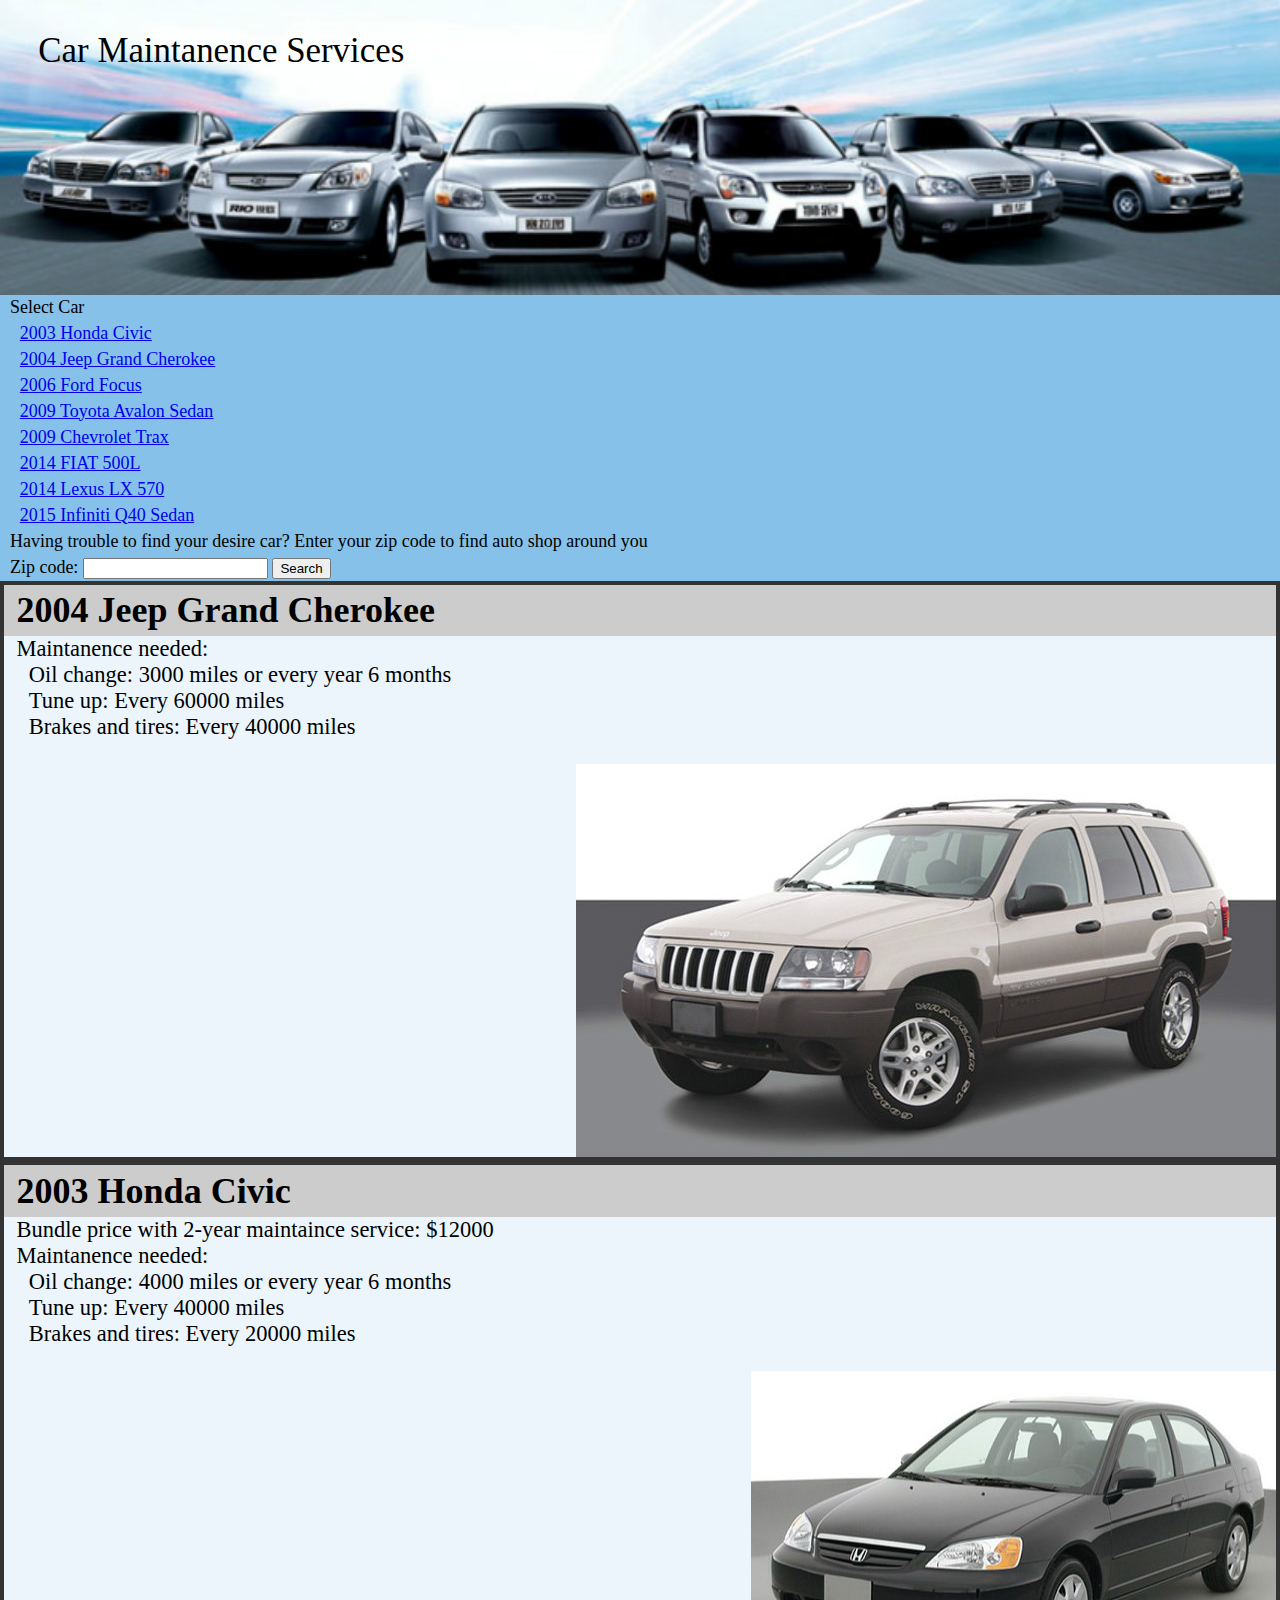
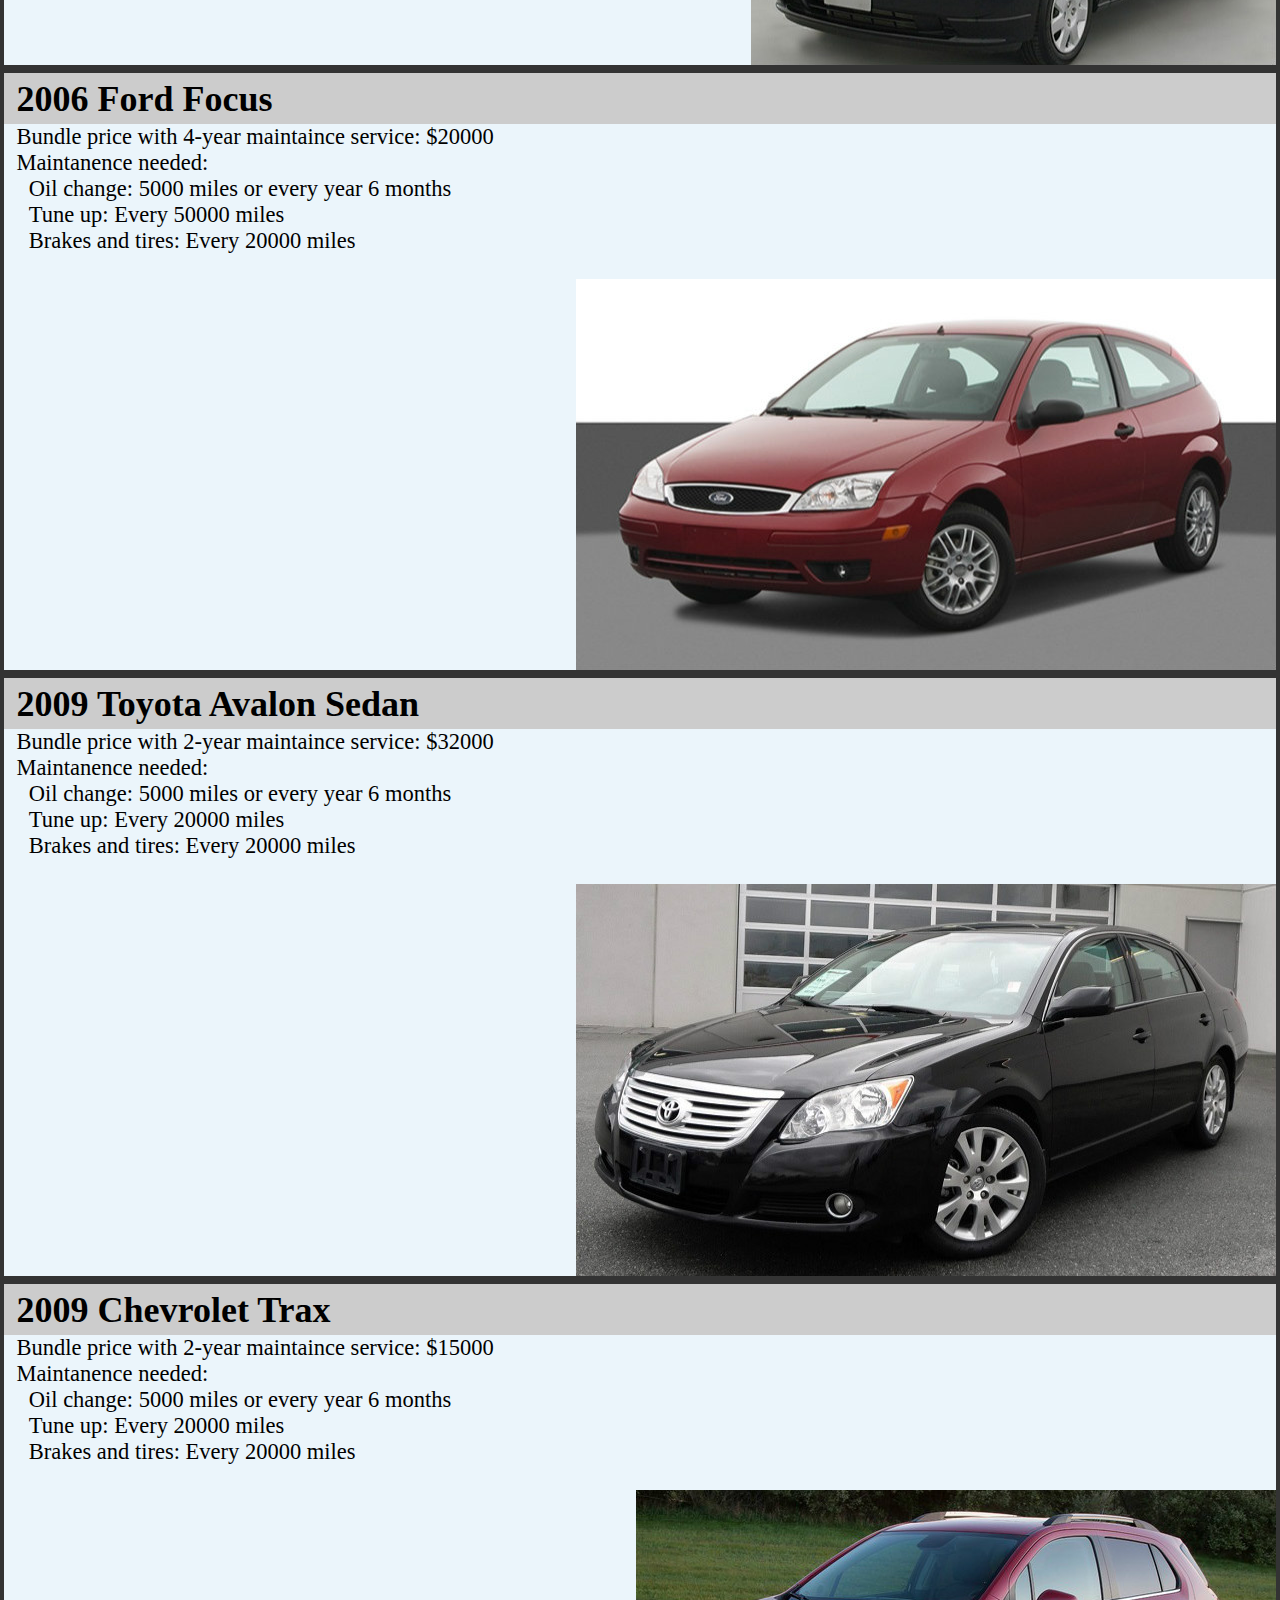
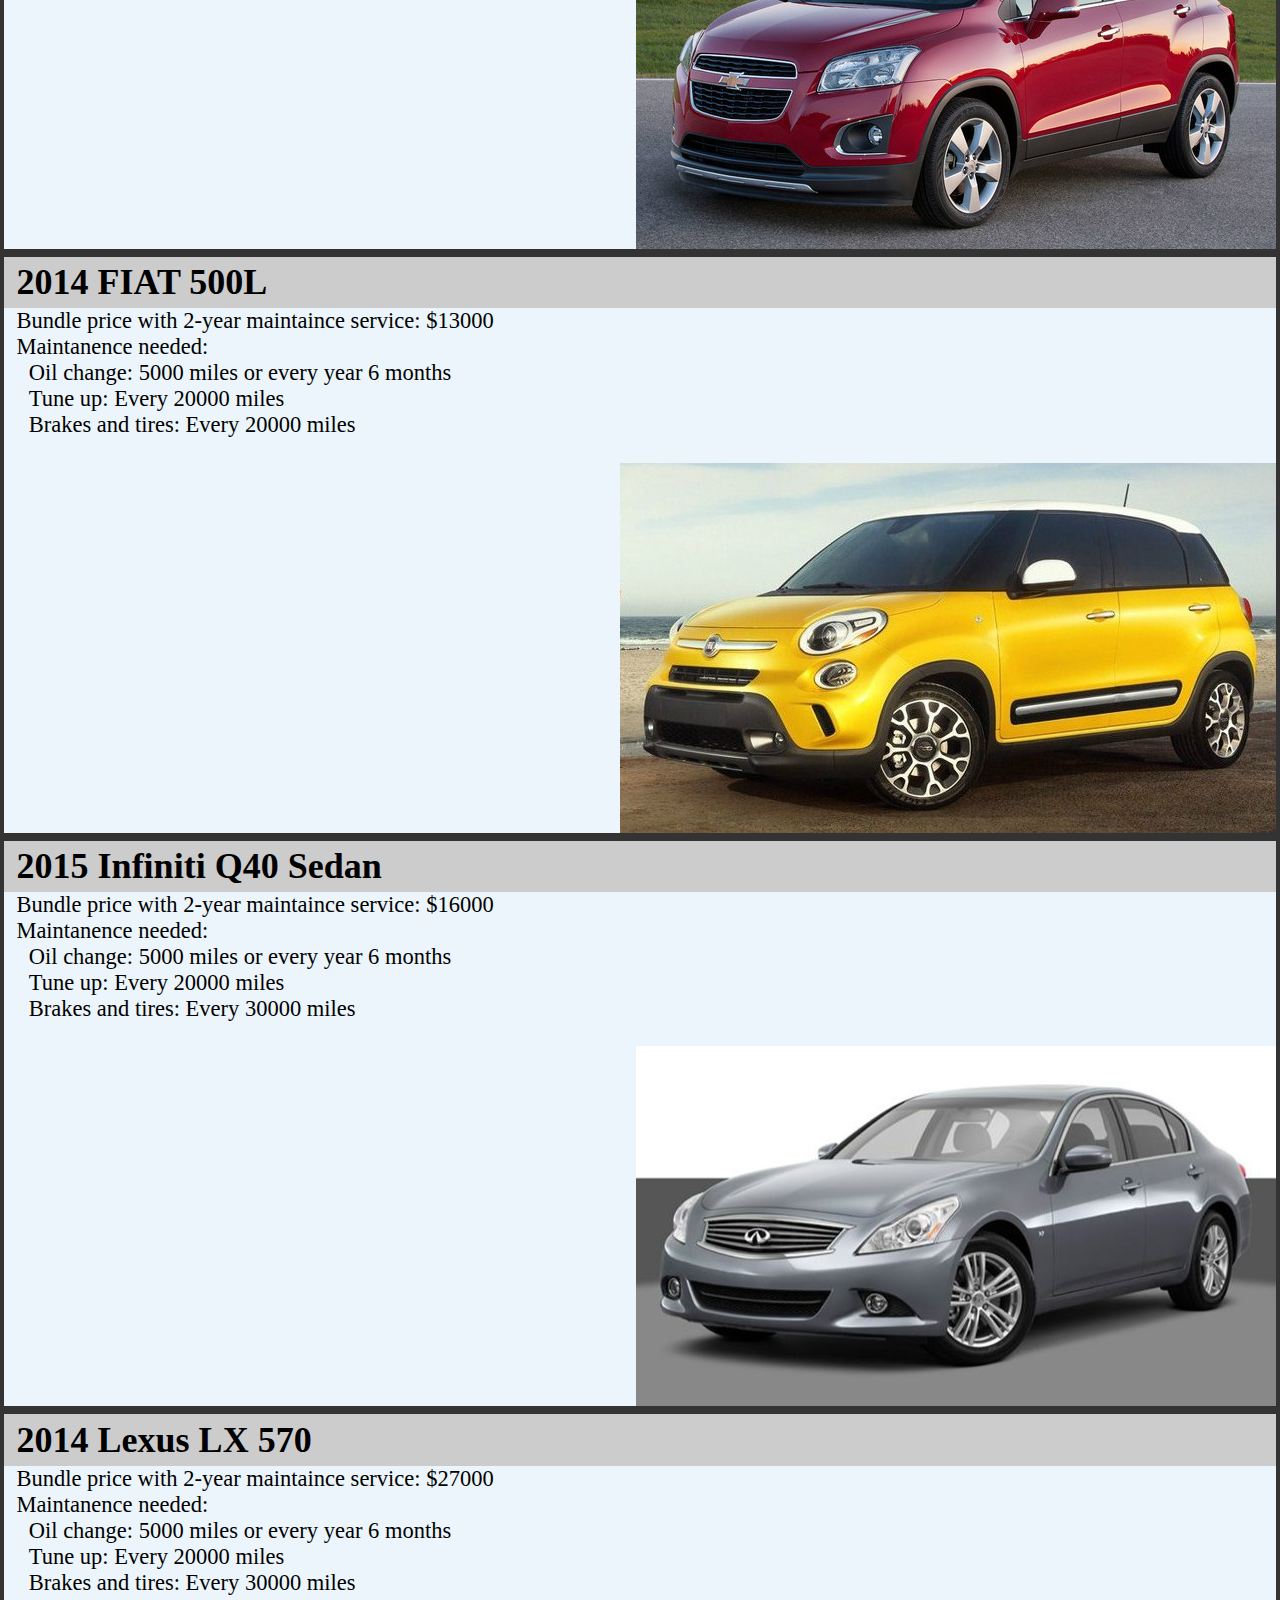
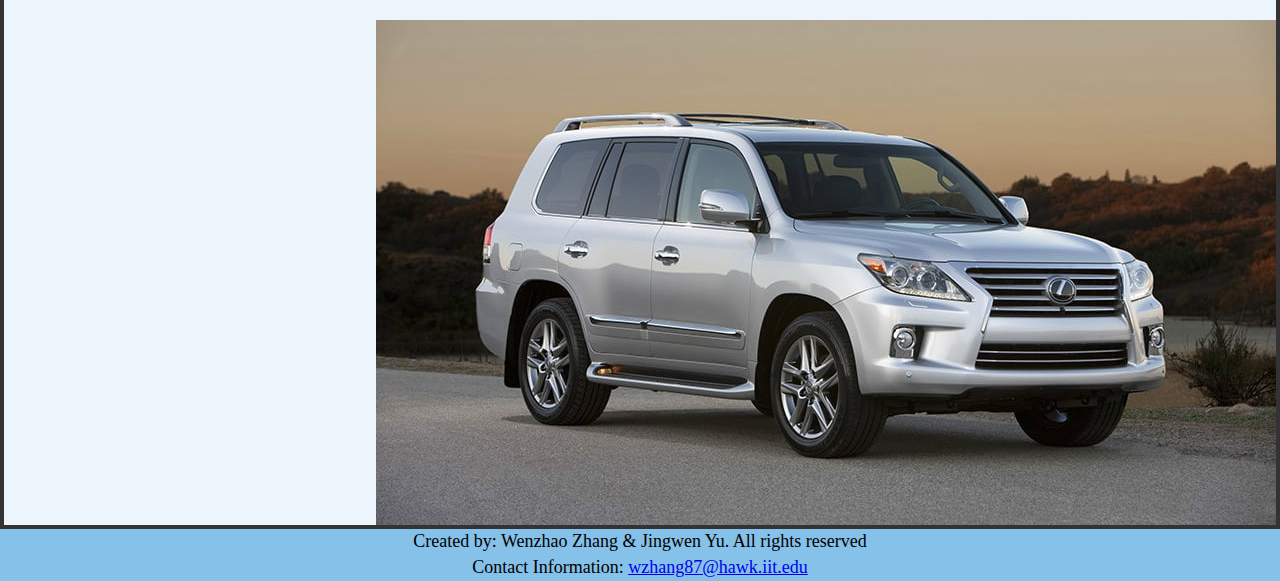
<file: index.html>
<!DOCTYPE html>
<html lang="en">
<head>
  <title>My Personal Website</title>
  <meta charset="UTF-8"/>
  <meta name="viewport" content="width=device-width,initial-scale=1.0,shrink-to-fit=no" />
  <link rel="stylesheet" media="screen" href="css/screen.css" />
</head>
<body>
  <header id="header">
    <h1> Car Maintanence Services</h1>
  </header>
  
  <div id="brand">Select Car</div>
    <div id="dropdown">
      <div>
        <a href="index.html#honda">2003 Honda Civic</a>
      </div>
      <div>
        <a href="index.html#jeep">2004 Jeep Grand Cherokee</a>
      </div>
      <div>
        <a href="index.html#ford">2006 Ford Focus</a>
      </div>
      <div>
        <a href="index.html#toyota">2009 Toyota Avalon Sedan</a>
      </div>
      <div>
        <a href="index.html#chev">2009 Chevrolet Trax</a>
      </div>
      <div>
        <a href="index.html#fiat">2014 FIAT 500L</a>
      </div>
      <div>
        <a href="index.html#lexus">2014 Lexus LX 570</a>
      </div>
      <div>
        <a href="index.html#infi">2015 Infiniti Q40 Sedan</a>
      </div>
    </div>
    <article>
      <p>Having trouble to find your desire car? Enter your zip code to find auto shop around you</p>
        <form id="zipform" name="zipform" method="get" action="#null">
          <label for="zipcode">Zip code:</label>
          <input type="text" id="zipcode" name="zipcode" />
          <input type="submit" id="submit" name="submit" value="Search" />
        </form> 
    </article>
    <article id='link'>
    </article>
 
  <main id="content">
    <section class="carinfo">
    <div class = "box">
      <h3 class="title" id="jeep">2004 Jeep Grand Cherokee</h3>
        <div class = "maincontent">
          <ul>
            <li>Maintanence needed:
              <ul>
                <li>Oil change: 3000 miles or every year 6 months</li>
                <li>Tune up: Every 60000 miles</li>
                <li>Brakes and tires: Every 40000 miles</li>
              </ul>
            </li>
          </ul>
        </div>
    <div class = "imgs">
      <img src="images/1.jpg" alt="car">
    </div>
    </div>
    </section>
  
    <section class="carinfo">
    <div class = "box">
      <h3 class="title" id ="honda">2003 Honda Civic</h3>
        <div class = "maincontent">
        <ul>
          <li>Bundle price with 2-year maintaince service: $12000<li>
          <li>Maintanence needed:
          <ul>
            <li>Oil change: 4000 miles or every year 6 months</li>
            <li>Tune up: Every 40000 miles</li>
            <li>Brakes and tires: Every 20000 miles</li>
          </ul>
          </li>
        </ul>
        </div>
    <div class = "imgs">
    <img src="images/2.jpg" alt="car">
    </div>
    </div>
    </section>
  
    <section class="carinfo">
    <div class = "box">
      <h3 class="title" id="ford">2006 Ford Focus</h3>
        <div class = "maincontent">
          <ul>
            <li>Bundle price with 4-year maintaince service: $20000<li>
            <li>Maintanence needed:
              <ul>
                <li>Oil change: 5000 miles or every year 6 months</li>
                <li>Tune up: Every 50000 miles</li>
                <li>Brakes and tires: Every 20000 miles</li>
              </ul>
            </li>
          </ul>
        </div>
    <div class = "imgs">
      <img src="images/3.jpg" alt="car">
    </div>
    </div>
    </section>
  
    <section class="carinfo">
    <div class = "box">
      <h3 class="title" id = "toyota">2009 Toyota Avalon Sedan</h3>
        <div class = "maincontent">
          <ul>
            <li>Bundle price with 2-year maintaince service: $32000<li>
            <li>Maintanence needed:
              <ul>
                <li>Oil change: 5000 miles or every year 6 months</li>
                <li>Tune up: Every 20000 miles</li>
                <li>Brakes and tires: Every 20000 miles</li>
              </ul>
            </li>
          </ul>
        </div>
    <div class = "imgs">
    <img src="images/4.jpg" alt="car">
    </div>
    </div>
    </section>
  
    <section class="carinfo">
    <div class = "box">
      <h3 class="title" id="chev">2009 Chevrolet Trax</h3>
        <div class = "maincontent">
          <ul>
            <li>Bundle price with 2-year maintaince service: $15000<li>
            <li>Maintanence needed:
              <ul>
                <li>Oil change: 5000 miles or every year 6 months</li>
                <li>Tune up: Every 20000 miles</li>
                <li>Brakes and tires: Every 20000 miles</li>
              </ul>
            </li>
          </ul>
        </div>
    <div class = "imgs">
    <img src="images/5.jpg" alt="car">
    </div>
    </div>
    </section>
  
    <section class="carinfo">
    <div class = "box">
      <h3 class="title" id ="fiat">2014 FIAT 500L</h3>
        <div class = "maincontent">
          <ul>
            <li>Bundle price with 2-year maintaince service: $13000<li>
            <li>Maintanence needed:
              <ul>
                  <li>Oil change: 5000 miles or every year 6 months</li>
                <li>Tune up: Every 20000 miles</li>
                <li>Brakes and tires: Every 20000 miles</li>
              </ul>
            </li>
          </ul>
        </div>
    <div class = "imgs">
    <img src="images/6.jpg" alt="car">
    </div>
    </div>
    </section>
  
    <section class="carinfo">
    <div class = "box">
      <h3 class="title" id="infi">2015 Infiniti Q40 Sedan</h3>
        <div class = "maincontent">
          <ul>
            <li>Bundle price with 2-year maintaince service: $16000<li>
            <li>Maintanence needed:
              <ul>
                <li>Oil change: 5000 miles or every year 6 months</li>
                <li>Tune up: Every 20000 miles</li>
                <li>Brakes and tires: Every 30000 miles</li>
              </ul>
            </li>
          </ul>
        </div>
    <div class = "imgs">
    <img src="images/7.jpg" alt="car">
    </div>
    </div>
    </section>
  
    <section class="carinfo">
    <div class = "box">
      <h3 class="title" id ="lexus">2014 Lexus LX 570</h3>
        <div class = "maincontent">
          <ul>
            <li>Bundle price with 2-year maintaince service: $27000<li>
            <li>Maintanence needed:
              <ul>
                <li>Oil change: 5000 miles or every year 6 months</li>
                <li>Tune up: Every 20000 miles</li>
                <li>Brakes and tires: Every 30000 miles</li>
              </ul>
            </li>
          </ul>
    </div>
    <div class = "imgs">
    <img src="images/8.jpg" alt="car">
    </div>
    </div>
    </section>
  </main>
  <footer>
  <p>Created by: Wenzhao Zhang & Jingwen Yu. All rights reserved</p>
  <p>Contact Information: <a href ="wzhang87@hawk.iit.edu">wzhang87@hawk.iit.edu</a>
  </footer>
<script src="https://ajax.googleapis.com/ajax/libs/jquery/3.1.1/jquery.min.js"></script>
<script src="js/site.js"></script>
</body>
</html>
</file>
<file: css/screen.css>
/* http://meyerweb.com/eric/tools/css/reset/
   v2.0 | 20110126
   License: none (public domain)
*/
/* stylelint-disable*/
a,abbr,acronym,address,applet,article,aside,audio,b,big,blockquote,body,canvas,caption,center,cite,code,dd,del,details,dfn,div,dl,dt,em,embed,fieldset,figcaption,figure,footer,form,h1,h2,h3,h4,h5,h6,header,hgroup,html,i,iframe,img,ins,kbd,label,legend,li,mark,menu,nav,object,ol,output,p,pre,q,ruby,s,samp,section,small,span,strike,strong,sub,summary,sup,table,tbody,td,tfoot,th,thead,time,tr,tt,u,ul,var,video{margin:0;padding:0;border:0;font:inherit;vertical-align:baseline}article,aside,details,figcaption,figure,footer,header,hgroup,main,menu,nav,section{display:block}html{line-height:1}body{line-height:inherit}ol,ul{list-style:none}blockquote,q{quotes:none}blockquote:after,blockquote:before,q:after,q:before{content:'';content:none}table{border-collapse:collapse;border-spacing:0}
/* stylelint-enable*/

/* Base style */

html {
  font-size: 1.125em;
  line-height: 1.444em;
  font-family: Baskerville, "Baskerville Old Face", "Goudy Old Style", Garamond, "Times New Roman", serif;
}

h1 {
  font-size: 1.9375em;/* 34.875 / 18 */
  text-align: left;
  padding: 1.1em;
}

footer {
  text-align: center;
}
#brand {
  padding-left: 0.55em;
}
#dropdown {
  padding-left: 1.1em;
}
article {
  padding-left: 0.55em;
}
/* Modular style */
ul {
  list-style-position: inside;
  padding-left: 0.55em;
  padding-right: 0.55em;
  padding-bottom: 0.55em;
}
/* Layout style */
html {
  background: #85C1E9;
  background-size: cover, auto;
}

header {
  background: url(../images/car.jpg);
  background-size: cover;
  background-repeat: no-repeat;
  text-align: center;
  width: 100%;
  height: 100%;
  padding-bottom: 15%;
}

.box {
  border: 0.225em solid #333;
  overflow: auto;
  background-color: #EBF5FB;
}
.imgs {
  float: right;
}
.imgs img {
  display: block;
  width: 100%;
}
.maincontent {
  font-size: 125%;
}
.title {
  font-weight: bold;
  font-size: 200%;
  padding: 0.35em;
  background: #ccc;
}

#brand {
  cursor: pointer;
}

@media screen and (min-width: 0.1em) and (max-width: 72em) {
  h1 {
    text-align: left;
    padding-left: 0.55em;
    font-size: 1.625em;
  }
  .maincontent {
    font-size: 100%;
  }
  .title {
    font-size: 150%;
  }
}
</file>
